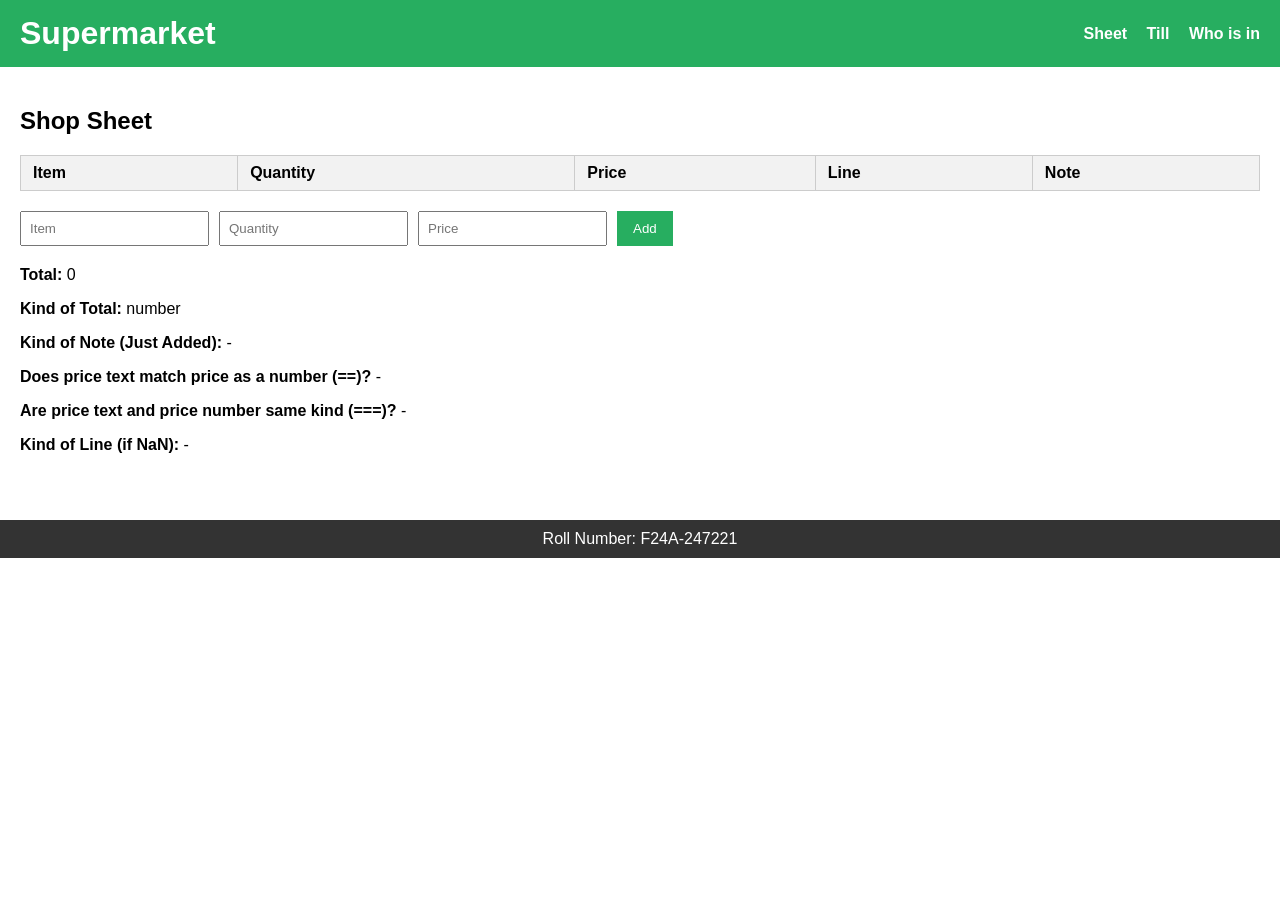
<file: index.html>
<!DOCTYPE html>
<html lang="en">
<head>
    <meta charset="UTF-8">
    <meta name="viewport" content="width=device-width, initial-scale=1.0">
    <title>Supermarket — Sheet</title>
    <link rel="stylesheet" href="styles.css">
</head>
<body>

<header>
    <h1>Supermarket</h1>
    <nav>
        <a href="index.html">Sheet</a>
        <a href="till.html">Till</a>
        <a href="who_is_in.html">Who is in</a>
    </nav>
</header>

<div class="container">
    <h2>Shop Sheet</h2>

    <table id="sheet-table">
        <thead>
            <tr>
                <th>Item</th>
                <th>Quantity</th>
                <th>Price</th>
                <th>Line</th>
                <th>Note</th>
            </tr>
        </thead>
        <tbody id="table-body">
            <!-- Dynamic rows injected here by script.js -->
        </tbody>
    </table>

    <form id="item-form">
        <input type="text" id="item-box" placeholder="Item" required>
        <input type="number" id="quantity-box" placeholder="Quantity" step="any" required>
        <input type="number" id="price-box" placeholder="Price" step="any" required>
        <button type="button" id="add-btn">Add</button>
    </form>
    
    <div class="info-section">
        <p><strong>Total:</strong> <span id="total-val">0</span></p>
        <p><strong>Kind of Total:</strong> <span id="total-kind">-</span></p>
        <p><strong>Kind of Note (Just Added):</strong> <span id="note-kind">-</span></p>
        <p><strong>Does price text match price as a number (==)?</strong> <span id="match-val">-</span></p>
        <p><strong>Are price text and price number same kind (===)?</strong> <span id="strict-match-val">-</span></p>
        <p><strong>Kind of Line (if NaN):</strong> <span id="nan-kind">-</span></p>
    </div>
</div>

<footer>
    Roll Number: F24A-247221
</footer>

<script src="script.js"></script>
</body>
</html>
</file>
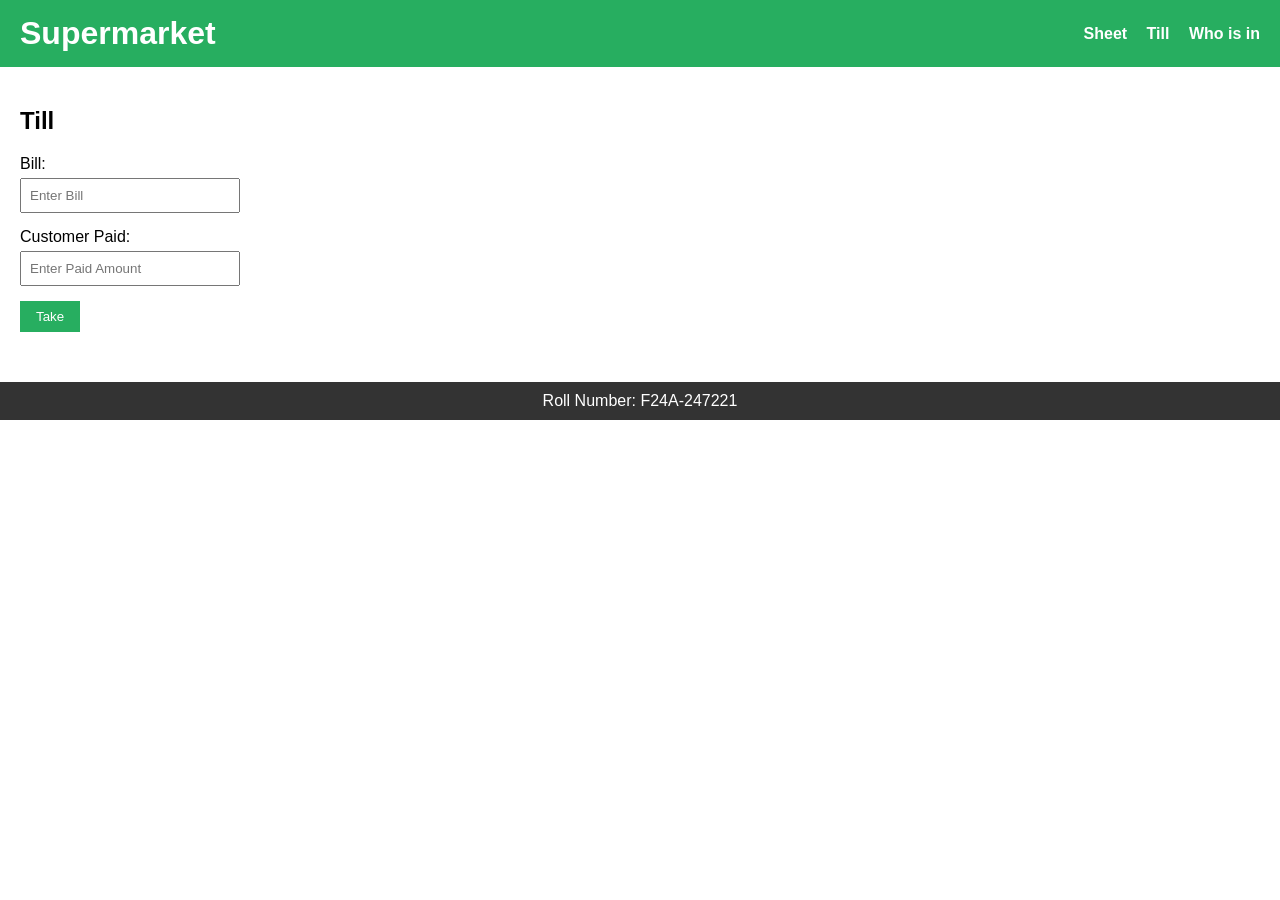
<file: till.html>
<!DOCTYPE html>
<html lang="en">
<head>
    <meta charset="UTF-8">
    <meta name="viewport" content="width=device-width, initial-scale=1.0">
    <title>Supermarket — Till</title>
    <link rel="stylesheet" href="styles.css">
</head>
<body>

<header>
    <h1>Supermarket</h1>
    <nav>
        <a href="index.html">Sheet</a>
        <a href="till.html">Till</a>
        <a href="who_is_in.html">Who is in</a>
    </nav>
</header>

<div class="container">
    <h2>Till</h2>

    <div class="form-group">
        <label for="bill-box">Bill:</label>
        <input type="number" id="bill-box" placeholder="Enter Bill" step="any">
    </div>

    <div class="form-group">
        <label for="paid-box">Customer Paid:</label>
        <input type="number" id="paid-box" placeholder="Enter Paid Amount" step="any">
    </div>

    <button type="button" onclick="processTill()">Take</button>

    <div id="result-area" class="info-section"></div>
</div>

<footer>
    Roll Number: F24A-247221
</footer>

<script src="script.js"></script>
</body>
</html>
</file>
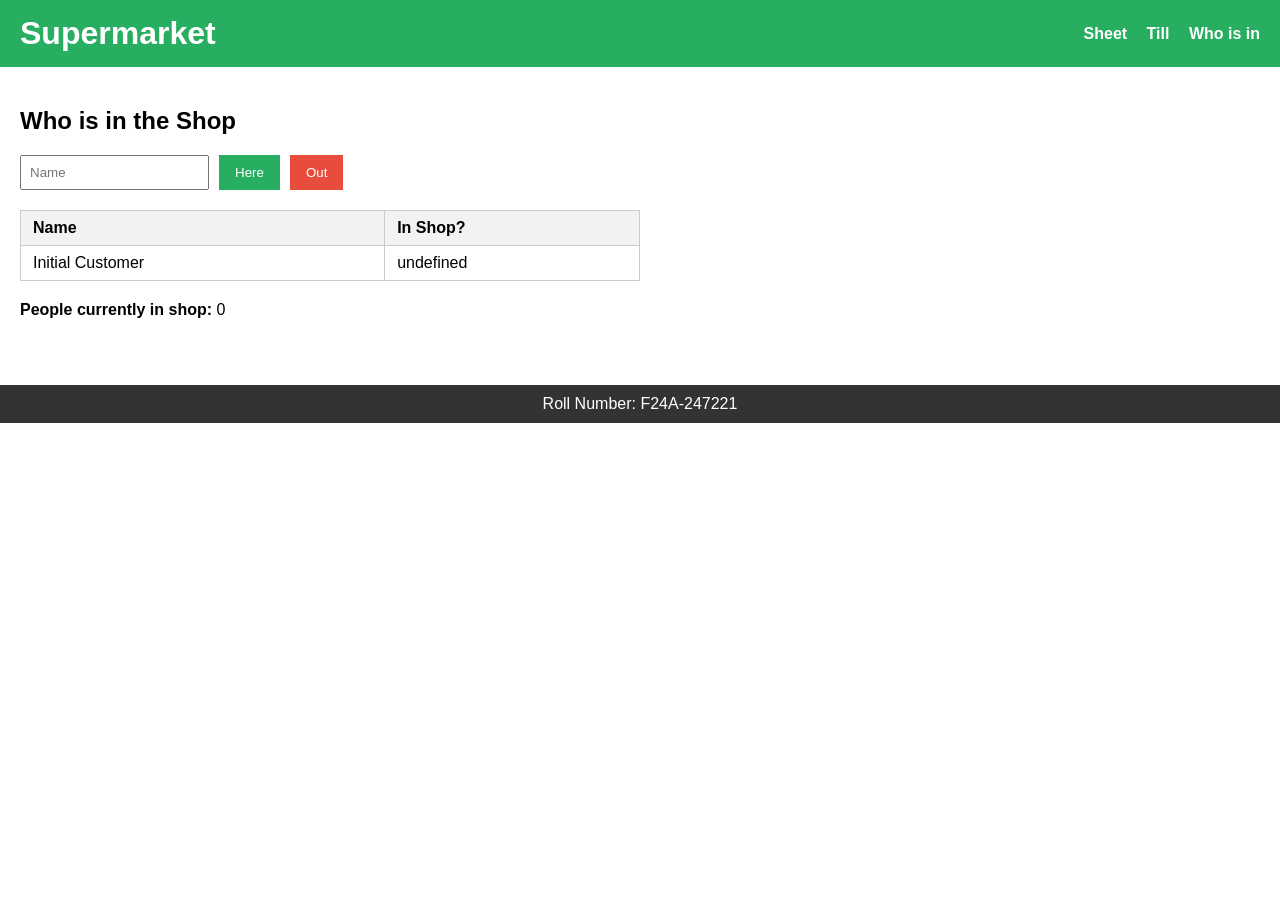
<file: who_is_in.html>
<!DOCTYPE html>
<html lang="en">
<head>
    <meta charset="UTF-8">
    <meta name="viewport" content="width=device-width, initial-scale=1.0">
    <title>Supermarket — Who is in</title>
    <link rel="stylesheet" href="styles.css">
</head>
<body>

<header>
    <h1>Supermarket</h1>
    <nav>
        <a href="index.html">Sheet</a>
        <a href="till.html">Till</a>
        <a href="who_is_in.html">Who is in</a>
    </nav>
</header>

<div class="container">
    <h2>Who is in the Shop</h2>

    <form onsubmit="return false;">
        <input type="text" id="person-name" placeholder="Name">
        <button type="button" class="btn-here" onclick="addPerson(true)">Here</button>
        <button type="button" class="btn-out" onclick="addPerson(false)">Out</button>
    </form>

    <table style="width: 50%;">
        <thead>
            <tr>
                <th>Name</th>
                <th>In Shop?</th>
            </tr>
        </thead>
        <tbody id="people-body"></tbody>
    </table>

    <p><strong>People currently in shop:</strong> <span id="in-count">0</span></p>
</div>

<footer>
    Roll Number: F24A-247221
</footer>

<script src="script.js"></script>
</body>
</html>
</file>
<file: styles.css>
body { 
    font-family: Arial, sans-serif; 
    margin: 0; 
    padding: 0; 
}

header { 
    background-color: #27ae60; 
    color: white; 
    padding: 15px 20px; 
    display: flex; 
    justify-content: space-between; 
    align-items: center; 
}

header h1 { 
    margin: 0; 
    color: white; 
}

nav a { 
    color: white; 
    margin-left: 15px; 
    text-decoration: none; 
    font-weight: bold; 
}

.container { 
    padding: 20px; 
}

table { 
    width: 100%; 
    border-collapse: collapse; 
    margin-bottom: 20px; 
}

th, td { 
    border: 1px solid #ccc; 
    padding: 8px 12px; 
    text-align: left; 
}

th { 
    background-color: #f2f2f2; 
}

footer { 
    background-color: #333; 
    color: white; 
    text-align: center; 
    padding: 10px; 
    margin-top: 30px; 
}

form { 
    margin-bottom: 20px; 
    display: flex; 
    gap: 10px; 
}

form input { 
    padding: 8px; 
}

button { 
    padding: 8px 16px; 
    background-color: #27ae60; 
    color: white; 
    border: none; 
    cursor: pointer; 
}

.form-group { 
    margin-bottom: 15px; 
}

.form-group label { 
    display: block; 
    margin-bottom: 5px; 
}

.form-group input { 
    padding: 8px; 
    width: 200px; 
}

.btn-here { 
    background-color: #27ae60; 
}

.btn-out { 
    background-color: #e74c3c; 
}
</file>
